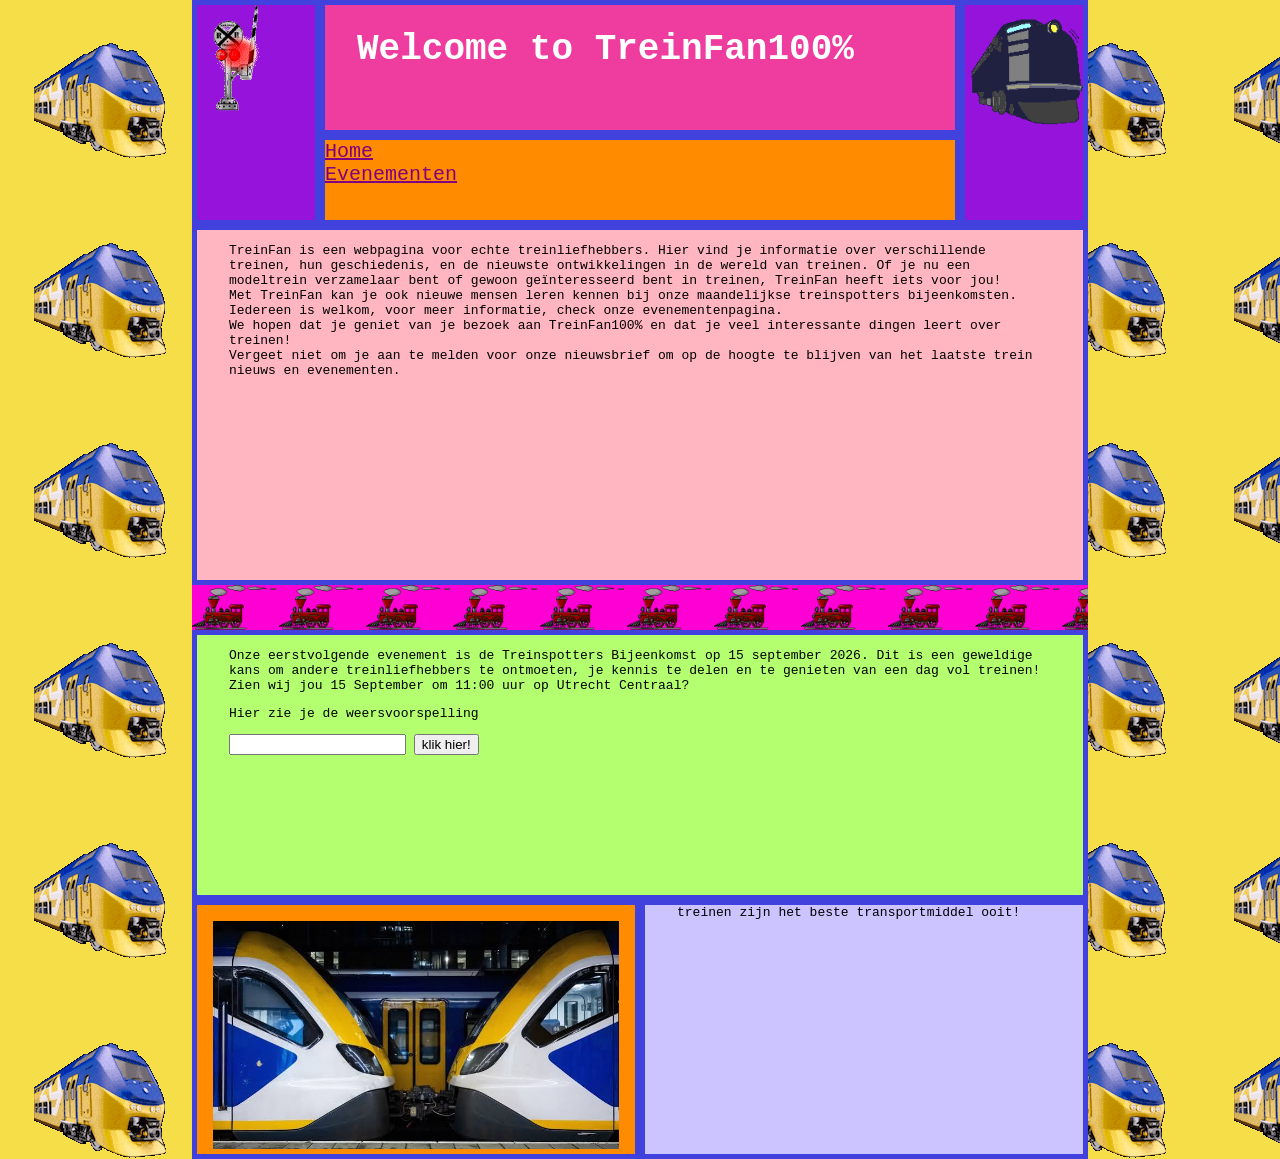
<file: index.html>
<!DOCTYPE html>
<html lang="en">
<head>
    <link rel="stylesheet" href="style.css">
    <meta charset="UTF-8">
    <meta name="viewport" content="width=device-width, initial-scale=1.0">
    <title>TreinFan100%</title>
</head>
<body class="grid">
   
    <div id="header">
        <h1>Welcome to TreinFan100%</h1>
    </div>

    <div id="menu1"> 
        <a href="index.html" class="menu" id="Home">Home</a><br>
        <a href="index2.html" class="menu" id="Evenementen">Evenementen</a><br>
    </div>
       
    <div id="img1">
        <img src="images/trein10.gif" alt="en beschrijving">
    </div>

    <div id="img2">
        <img src="images/trein11.gif" alt="een beschrijving">
    </div>

    <div id="intro1">
        <p> 
        TreinFan is een webpagina voor echte treinliefhebbers. Hier vind je informatie over verschillende treinen, hun geschiedenis, en de nieuwste ontwikkelingen in de wereld van treinen. Of je nu een modeltrein verzamelaar bent of gewoon geïnteresseerd bent in treinen, TreinFan heeft iets voor jou! <br>
        Met TreinFan kan je ook nieuwe mensen leren kennen bij onze maandelijkse treinspotters bijeenkomsten. Iedereen is welkom, voor meer informatie, check onze evenementenpagina. <br>
        We hopen dat je geniet van je bezoek aan TreinFan100% en dat je veel interessante dingen leert over treinen! <br>
        Vergeet niet om je aan te melden voor onze nieuwsbrief om op de hoogte te blijven van het laatste trein nieuws en evenementen. <br>
        </p>
    </div>

    <div id="img5"></div>

    <div id="intro2"> 
        <p>
            Onze eerstvolgende evenement is de Treinspotters Bijeenkomst op 15 september 2026. Dit is een geweldige kans om andere treinliefhebbers te ontmoeten, je kennis te delen en te genieten van een dag vol treinen! Zien wij jou 15 September om 11:00 uur op Utrecht Centraal? <br>
        </p>
        <p id="weersvoorspelling">Hier zie je de weersvoorspelling</p>
        

        <input type="text" id="weer">
        <button id="knop2">klik hier!</button>
    </div>  
    
    <div id="img3">
        <img src="images/trein3.jpeg" alt="een beschrijving">
    </div>

    <div id="intro4">
        <h2>Check hier onze favoriete trein websites:</h2>

        <p><a href="https://www.ns.nl/">NS Website</a></p>  
        <p><a href="https://www.bahn.de/">Deutsche Bahn Website</a></p>
        <p><a href="https://www.arriva.nl/">Arriva Website</a></p>

        <p> 
            Wist je dat? Het bedrijf "arriva" ooit een dochterbedrijf was van het duitse bedrijf "deutsche bahn". Inmiddels is het in de handen van het Amerikaanse bedrijf "squared Capital" <br>
        </p>
    </div>
    

    <script src="script.js"></script>
</body>
</html>
</file>
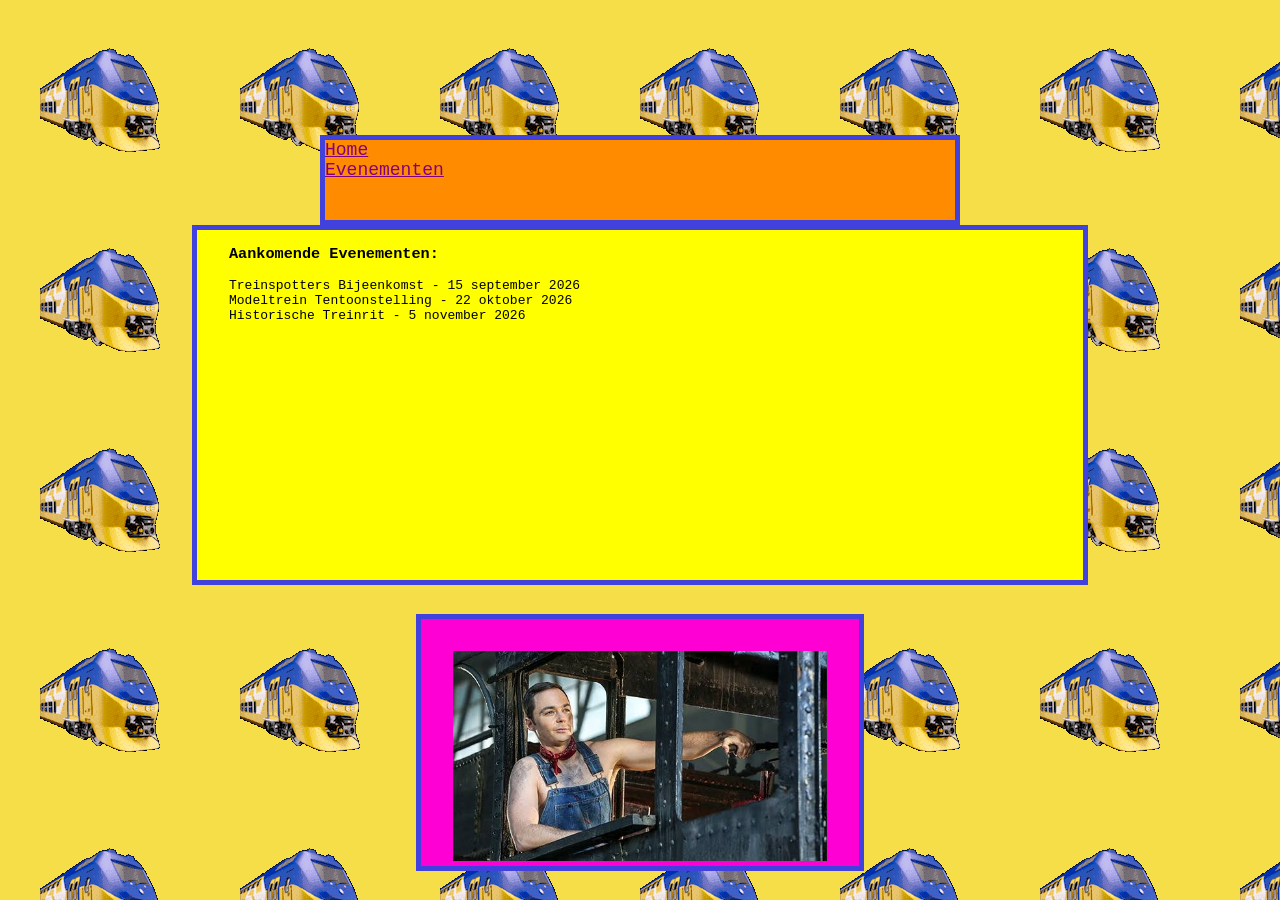
<file: index2.html>
<!DOCTYPE html>
<html lang="en">
<head>
    <link rel="stylesheet" href="style.css">
    <meta charset="UTF-8">
    <meta name="viewport" content="width=device-width, initial-scale=1.0">
    <title>TreinFan100%</title>
</head>
<body>

    <div id="menu2">
        <a href="index.html" class="menu">Home</a><br>
        <a href="index2.html" class="menu">Evenementen</a><br>
    </div>
    
    <div id="evenement1">
        <h3>Aankomende Evenementen:</h3>
            <p>
            Treinspotters Bijeenkomst - 15 september 2026<br>
            Modeltrein Tentoonstelling - 22 oktober 2026<br>
            Historische Treinrit - 5 november 2026<br>
            </p>
    </div>

    <div id="img6">
        <img src="images/trein7.jpeg" alt="een beschrijving">
    </div>
   



    <script src="script.js"></script>
</body>
</html>
</file>
<file: style.css>
/* CSS reset, dit niet aanpassen! */

html {
  box-sizing: border-box;
}
*, *:before, *:after {
  box-sizing: inherit;
}
body {
  margin: 0;
  padding: 0;
  min-height: 100vh;
}
img {
  max-width: 100%;
  height: auto;
}

/* Hieronder mag je eigen CSS code */

body {
    font-family: "Lucida Console", "Courier New", monospace;
    color: black;
    font-size: 18px;
    background-color: #f5de48;
    background-image: url("images/trein14.gif");
    display: grid;
    grid-template-columns: 15vw 10vw 25vw 25vw 10vw 15vw;
    grid-template-rows: 15vh 10vh 40vh 5vh 30vh auto ;
}

#header {
    background-color: rgb(239, 61, 159);
    border: 5px solid rgb(65, 65, 221);
    color: white;
    padding-left: 2rem;
    padding-right: 2rem;
    grid-column: 3 / 5;
    grid-row: 1 / 2;
}

#img1 {
   background-color: rgb(149, 19, 219);
   border: 5px solid rgb(65, 65, 221);
    grid-column: 2 / 3;
    grid-row: 1 / 3;
}

#img2 {
    background-color: rgb(149, 19, 219);
    border: 5px solid rgb(65, 65, 221);
    grid-column: 5 / 6 ;
    grid-row: 1 / 3;
}

#menu1 {
    background-color: darkorange;
    font-size: 20px;
    border: 5px solid rgb(65, 65, 221);
    grid-column: 3 / 5;
    grid-row: 2 / 3;
}

a:link {
  color: purple;
}

a:visited {
  color: blue;
}

a:hover {
  color: pink;
}

a:active {
  color: palevioletred;
}

#intro1 { 
    background-color: yellow;
    border: 5px solid rgb(65, 65, 221);
    font-size: small;
    padding-left: 2rem;
    padding-right: 2rem;
    grid-column: 2 / 6;
    grid-row: 3 / 4;
}

#img5 {
    background-color: rgb(255, 0, 212);
    background-image: url("images/trein9.gif");
    grid-column: 2 / 6;
    grid-row: 4 / 5;
    background-size: contain;
    background-repeat: repeat;
}

#intro2 {
    background-color: rgb(179, 255, 112);
    border: 5px solid rgb(65, 65, 221);
    font-size: small;
    padding-left: 2rem;
    padding-right: 2rem;
    grid-column: 2 / 6;
    grid-row: 5 / 6;
}

#img3 {
    background-color: darkorange;
    border: 5px solid rgb(65, 65, 221);
    padding-top: 1rem;
    padding-left: 1rem;
    padding-right: 1rem;
    grid-column: 2 / 4;
    grid-row: 6 / 7;
}

#intro4 {
    background-color: rgb(203, 196, 255);
    border: 5px solid rgb(65, 65, 221);
    font-size: small;
    padding-left: 2rem;
    padding-right: 2rem;
    grid-column: 4 / 6;
    grid-row: 6 / 7;
}

#menu2 {
    background-color: darkorange;
    border: 5px solid rgb(65, 65, 221);
    grid-column: 3 / 5;
    grid-row: 2 / 3;
}

#evenement1 {
    background-color: yellow;
    border: 5px solid rgb(65, 65, 221);
    font-size: small;
    padding-left: 2rem;
    padding-right: 2rem;
    grid-column: 2 / 6;
    grid-row: 3 / 4;
}

#img6 {
    background-color: rgb(255, 0, 212);
    border: 5px solid rgb(65, 65, 221);
    display: block;
    margin: auto;
    width: 50%;
    padding-top: 2rem;
    padding-left: 2rem;
    padding-right: 2rem;
    grid-column: 2 / 6;
    grid-row: 4 / 7;
}

@media (max-width: 768px){
    .grid{
        grid-template-columns: 1fr;
        gap: 20px;
    }
}

@media (max-width: 1024px){
    body {
        font-size: 16px;
    }
}
</file>
